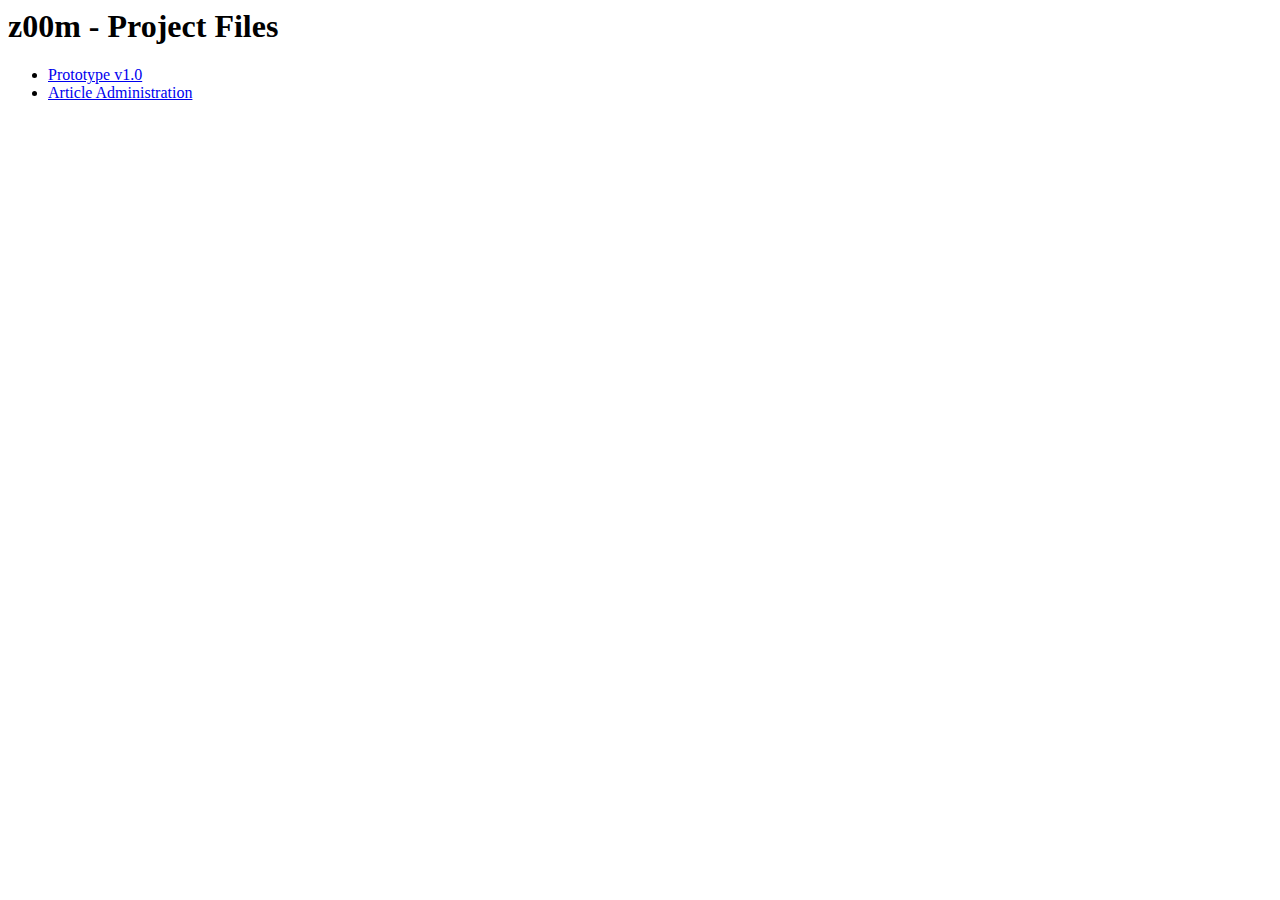
<file: src/index.html>
<html>
<head>
	<title>z00m</title>
</head>

<body>
	<h1>z00m - Project Files</h1>
	<ul>
		<li><a href="prototype.html">Prototype v1.0</a></li>
		<li><a href="server/articles.html">Article Administration</a></li>
	</ul>
</body>
</html>
</file>
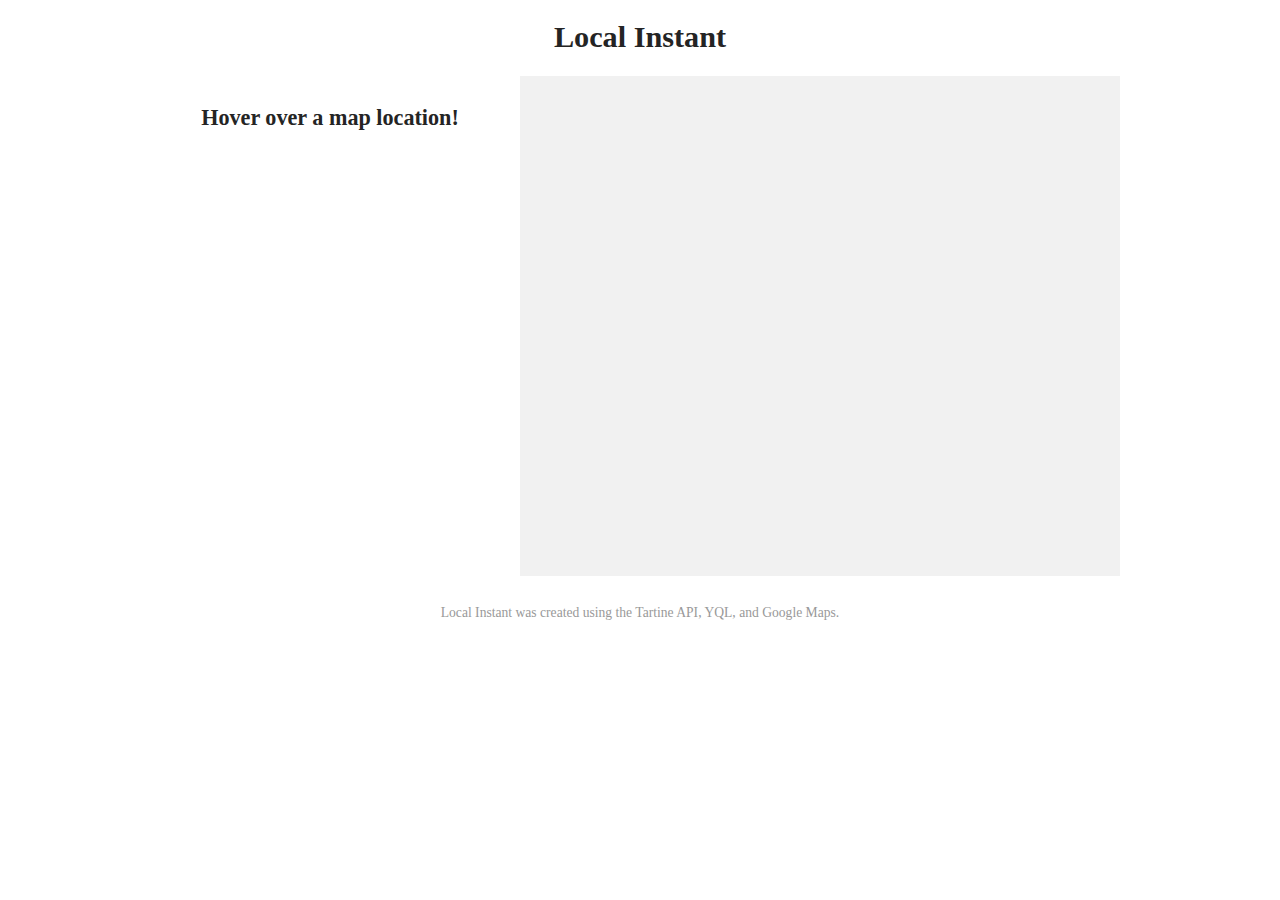
<file: src/res/local_instant/index.html>
<!DOCTYPE html>
<html lang="en">
<head>
    <title>Local Instant</title>
    <meta charset="utf-8" />
    <meta name="viewport" content="initial-scale=1.0, user-scalable=no" />
    <link rel="stylesheet" type="text/css" href="http://yui.yahooapis.com/combo?3.2.0/build/cssreset/reset-min.css&amp;3.2.0/build/cssfonts/fonts-min.css&amp;3.2.0/build/cssbase/base-context-min.css">
    <link rel="stylesheet" type="text/css" href="./css/instant.css" />
</head>
<body>
    <div id="header" class="yui3-cssbase">
        <h1>Local Instant</h1>
    </div>
    
    <div id="content">
        
        <div id="feed">
            <h2>Hover over a map location!</h2>
        </div>
        
        <div id="map"></div>
        
    </div>
    
    <div id="footer" class="yui3-yui3-cssbase">
        <p>Local Instant was created using the Tartine API, YQL, and Google Maps.</p>
    </div>
    
    <!-- textarea id="tmpl-marker" style="display: none;">
        <div class="content" onmouseover="Instant.showFeed('${zone.woeid}');">${zone.name}</div>
    </textarea -->
    
    <textarea id="tmpl-feed" style="display: none;">
        {macro renderDoc(doc)}
            <li>
                <a href="${doc|link}" title="${doc.title}" class="doc" target="_blank" data-latlng="${doc.ll}">
                    <h3>${doc.title}</h3>
                    <p class="desc">
                        <i>${doc.catid|category} -</i>
                        {if doc.description}
                            ${doc.description|truncate:100}
                        {else}
                            No description.
                        {/if}
                    </p>
                    {if doc.catid == '1000'}
                        <p class="date"><i>Starts ${doc.startdate|prettyDate}</i></p>
                    {elseif doc.publisher.date}
                        <p class="date"><i>Published ${doc.publisher.date|prettyDate}</i></p>
                    {/if}
                    <cite><i>${doc.publisher.name}</i></cite>
                </a>
            </li>
        {/macro}
        
        <ol id="feed-${zone.woeid}" class="feed">
            {for doc in docs}
                ${_tmpl.renderDoc(doc)}
            {/for}
        </ol>
    </textarea>
    
    <script type="text/javascript" src="http://yui.yahooapis.com/3.2.0/build/yui/yui-min.js"></script>
    <!-- script type="text/javascript" src="http://api.maps.yahoo.com/ajaxymap?v=3.8&amp;appid=XuWwwjDV34H5LeapHQN5IQjRF68HtvqnyoiZZmLids8kKtOefwjfxZHKf2o5kiY-"></script -->
    <script type="text/javascript" src="http://maps.google.com/maps/api/js?sensor=false"></script>
    <script type="text/javascript" src="http://l.yimg.com/d/combo?ls/build/d/modules/localsites-global_common-base/assets/js/1292491248/mini/ytrimpath.js"></script>
    <script type="text/javascript" src="./js/date-format.js"></script>
    <script type="text/javascript" src="./js/woemap.js"></script>
    <script type="text/javascript" src="./js/instant.js"></script>
</body>
</html>
</file>
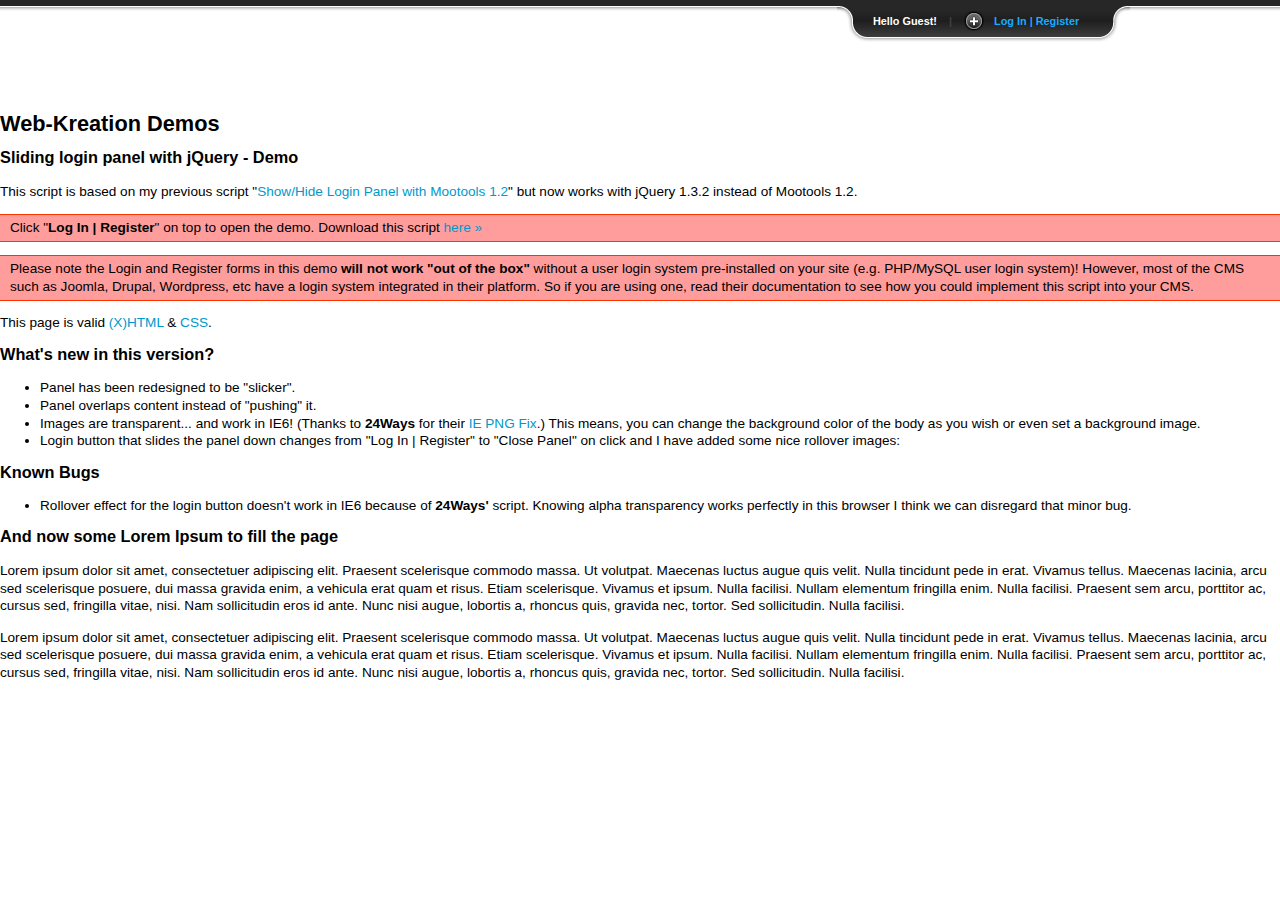
<file: src/res/login/index.html>
<!--
	Copyright 2009 Jeremie Tisseau
	"Sliding Login Panel with jQuery 1.3.2" is distributed under the GNU General Public License version 3:
	http://www.gnu.org/licenses/gpl-3.0.html
-->

<!DOCTYPE html PUBLIC "-//W3C//DTD XHTML 1.0 Transitional//EN"
    "http://www.w3.org/TR/xhtml1/DTD/xhtml1-transitional.dtd">

<html xmlns="http://www.w3.org/1999/xhtml" xml:lang="en" lang="en">

<head>
  	<title>Sliding Login Panel with jQuery 1.3.2</title>
  	<meta name="description" content="Demo of a Sliding Login Panel using jQuery 1.3.2" />
  	<meta name="keywords" content="jquery, sliding, toggle, slideUp, slideDown, login, login form, register" />
	<meta http-equiv="content-type" content="text/html; charset=utf-8" />	

	<!-- stylesheets -->
  	<link rel="stylesheet" href="css/style.css" type="text/css" media="screen" />
  	<link rel="stylesheet" href="css/slide.css" type="text/css" media="screen" />
	
  	<!-- PNG FIX for IE6 -->
  	<!-- http://24ways.org/2007/supersleight-transparent-png-in-ie6 -->
	<!--[if lte IE 6]>
		<script type="text/javascript" src="js/pngfix/supersleight-min.js"></script>
	<![endif]-->
	 
    <!-- jQuery - the core -->
	<script src="js/jquery-1.3.2.min.js" type="text/javascript"></script>
	<!-- Sliding effect -->
	<script src="js/slide.js" type="text/javascript"></script>

</head>

<body>
<!-- Panel -->
<div id="toppanel">
	<div id="panel">
		<div class="content clearfix">
			<div class="left">
				<h1>Welcome to Web-Kreation</h1>
				<h2>Sliding login panel Demo with jQuery</h2>		
				<p class="grey">You can put anything you want in this sliding panel: videos, audio, images, forms... The only limit is your imagination!</p>
				<h2>Download</h2>
				<p class="grey">To download this script go back to <a href="http://web-kreation.com/index.php/tutorials/nice-clean-sliding-login-panel-built-with-jquery" title="Download">article &raquo;</a></p>
			</div>
			<div class="left">
				<!-- Login Form -->
				<form class="clearfix" action="#" method="post">
					<h1>Member Login</h1>
					<label class="grey" for="log">Username:</label>
					<input class="field" type="text" name="log" id="log" value="" size="23" />
					<label class="grey" for="pwd">Password:</label>
					<input class="field" type="password" name="pwd" id="pwd" size="23" />
	            	<label><input name="rememberme" id="rememberme" type="checkbox" checked="checked" value="forever" /> &nbsp;Remember me</label>
        			<div class="clear"></div>
					<input type="submit" name="submit" value="Login" class="bt_login" />
					<a class="lost-pwd" href="#">Lost your password?</a>
				</form>
			</div>
			<div class="left right">			
				<!-- Register Form -->
				<form action="#" method="post">
					<h1>Not a member yet? Sign Up!</h1>				
					<label class="grey" for="signup">Username:</label>
					<input class="field" type="text" name="signup" id="signup" value="" size="23" />
					<label class="grey" for="email">Email:</label>
					<input class="field" type="text" name="email" id="email" size="23" />
					<label>A password will be e-mailed to you.</label>
					<input type="submit" name="submit" value="Register" class="bt_register" />
				</form>
			</div>
		</div>
</div> <!-- /login -->	

	<!-- The tab on top -->	
	<div class="tab">
		<ul class="login">
			<li class="left">&nbsp;</li>
			<li>Hello Guest!</li>
			<li class="sep">|</li>
			<li id="toggle">
				<a id="open" class="open" href="#">Log In | Register</a>
				<a id="close" style="display: none;" class="close" href="#">Close Panel</a>			
			</li>
			<li class="right">&nbsp;</li>
		</ul> 
	</div> <!-- / top -->
	
</div> <!--panel -->

    <div id="container">
		<div id="content" style="padding-top:100px;">
			<h1>Web-Kreation Demos</h1>
			<h2>Sliding login panel with jQuery - Demo</h2>	
			<p>This script is based on my previous script "<a href="http://web-kreation.com/demos/login_form_mootools_1.2/" title="">Show/Hide Login Panel with Mootools 1.2</a>" but now works with jQuery 1.3.2 instead of Mootools 1.2.</p>
			
			<p class="highlight">Click "<strong>Log In | Register</strong>" on top to open the demo. Download this script <a href="http://web-kreation.com/index.php/tutorials/nice-clean-sliding-login-panel-built-with-jquery" title="Download">here &raquo;</a></p>
				
			<p class="highlight">Please note the Login and Register forms in this demo <strong>will not work "out of the box"</strong> without a user login system pre-installed on your site (e.g. PHP/MySQL user login system)! However, most of the CMS such as Joomla, Drupal, Wordpress, etc have a login system integrated in their platform. So if you are using one, read their documentation to see how you could implement this script into your CMS.</p>
			
			<p>This page is valid <a href="http://validator.w3.org/check?uri=referer">(X)HTML</a> &amp; <a href="http://jigsaw.w3.org/css-validator/check/referer" target="blank" rel="nofollow" title="Valid HTML">CSS</a>.</p>		
			
			<h2>What's new in this version?</h2>
			<ul>
				<li>Panel has been redesigned to be "slicker".</li>
				<li>Panel overlaps content instead of "pushing" it.</li>
				<li>Images are transparent... and work in IE6! (Thanks to <b>24Ways</b> for their <a href="http://24ways.org/2007/supersleight-transparent-png-in-ie6" target="blank" rel="nofollow" title="Transparent PNGs in Internet Explorer 6">IE PNG Fix</a>.) This means, you can change the background color of the body as you wish or even set a background image.</li>
				<li>Login button that slides the panel down changes from "Log In | Register" to "Close Panel" on click and I have added some nice rollover images:</li>
			</ul>
			
			<h2>Known Bugs</h2>
			<ul>
				<li>Rollover effect for the login button doesn't work in IE6 because of <b>24Ways'</b> script. Knowing alpha transparency works perfectly in this browser I think we can disregard that minor bug. </li>
			</ul>
				
			
			<h2>And now some Lorem Ipsum to fill the page</h2>
			
			<p> Lorem ipsum dolor sit amet, consectetuer adipiscing elit. Praesent scelerisque commodo massa. Ut volutpat. Maecenas luctus augue quis velit. Nulla tincidunt pede in erat. Vivamus tellus. Maecenas lacinia, arcu sed scelerisque posuere, dui massa gravida enim, a vehicula erat quam et risus. Etiam scelerisque. Vivamus et ipsum. Nulla facilisi. Nullam elementum fringilla enim. Nulla facilisi. Praesent sem arcu, porttitor ac, cursus sed, fringilla vitae, nisi. Nam sollicitudin eros id ante. Nunc nisi augue, lobortis a, rhoncus quis, gravida nec, tortor. Sed sollicitudin. Nulla facilisi.</p>
			
			<p> Lorem ipsum dolor sit amet, consectetuer adipiscing elit. Praesent scelerisque commodo massa. Ut volutpat. Maecenas luctus augue quis velit. Nulla tincidunt pede in erat. Vivamus tellus. Maecenas lacinia, arcu sed scelerisque posuere, dui massa gravida enim, a vehicula erat quam et risus. Etiam scelerisque. Vivamus et ipsum. Nulla facilisi. Nullam elementum fringilla enim. Nulla facilisi. Praesent sem arcu, porttitor ac, cursus sed, fringilla vitae, nisi. Nam sollicitudin eros id ante. Nunc nisi augue, lobortis a, rhoncus quis, gravida nec, tortor. Sed sollicitudin. Nulla facilisi.</p>
		</div><!-- / content -->		
	</div><!-- / container -->
</body>
</html>
</file>
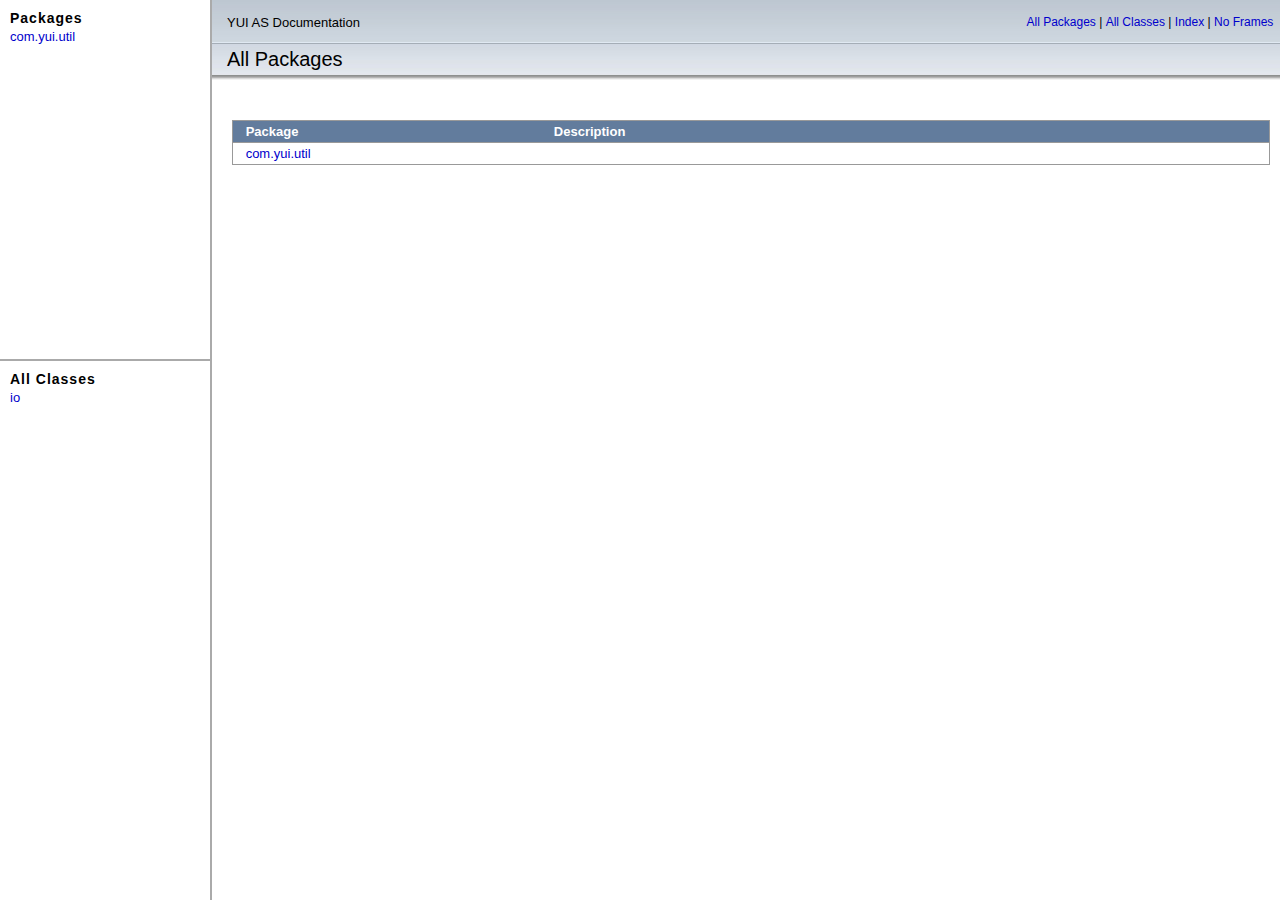
<file: src/yui/as-api/index.html>
<!DOCTYPE HTML PUBLIC "-//W3C//DTD HTML 4.01 Frameset//EN" "http://www.w3.org/TR/html4/frameset.dtd">
<html>

<head>
<META http-equiv="Content-Type" content="text/html; charset=ASCII">
    
<title>Adobe Flex 2 Language Reference</title>
    
<script language="javascript" type="text/javascript">
    	<!--
        window.onload=function(){
            var d=document.location.search;
			var args=d.substring(d.lastIndexOf('?')+1,d.length);
			var classFrameContent=args;
			var classListFrameContent='';
			if (args.indexOf('&') != -1) {
				classFrameContent = args.substring(0,args.indexOf('&'));
				classListFrameContent = args.substring(args.indexOf('&')+1,args.length);
			}
            if(classFrameContent!='')
            	top.frames['classFrame'].document.location.href=classFrameContent;
			if(classListFrameContent!='')
				top.frames['packageFrame'].frames['classListFrame'].document.location.href=classListFrameContent;
        }
        -->
    
</script>

</head>

<frameset cols="210,*" border="2" bordercolor="#AAAAAA" framespacing="0">
       
<frame src="package-frame.html" name="packageFrame" scrolling="no">
       
<frameset rows="80,*" border="0" bordercolor="#AAAAAA">
       		
<frame src="title-bar.html" name="titlebar" scrolling="no" frameborder="0">
       		
<frame src="package-summary.html" name="classFrame" frameborder="0">
    	
</frameset>
    
<noframes>
	
<body>
        
<h2>Frame Alert</h2>
        
<p>
        This document is designed to be viewed using the frames feature. If you see this message, you are using a non-frame-capable web client.
        <br>
        Link to <a href="package-summary.html">Non-frame version.</a>
        
</p>
        
</body>
    
</noframes>

</frameset>
<!-- -->

</html>
</file>
<file: src/res/local_instant/css/instant.css>
body {
    margin: auto;
    width: 960px;
}
body, a {
    color: #242424;
}
#header h1 {
    text-align: center;
    font-size: 189%;
}
#content {
    height: 500px;
}
#map {
    float: right;
    width: 600px;
    height: 100%;
    margin: 0 auto;
    background: #F1F1F1;
}
/*
#map .marker {
    white-space: nowrap;
    padding: 0.25em 0.5em 0.2em;
    font-weight: bold;
}
*/
#feed {
    float: left;
    width: 340px;
    height: 100%;
    overflow-y: auto;
    padding-right: 20px;
}
#feed h2 {
    font-size: 138.5%;
    text-align: center;
    font-weight: bold;
    padding: 0.5em;
}
#feed .doc {
    text-decoration: none;
    display: block;
    border: 1px solid #ccc;
    border-radius: 3px;
    -moz-border-radius: 3px;
    -webkit-border-radius: 3px;
    padding: 0.4em 0.6em 0.3em;
    margin-bottom: 0.5em;
}
#feed .doc:hover {
    border-color: #333;
    cursor: pointer;
}
#feed .doc h3 {
    font-weight: bold;
}
#feed .doc .desc {
    white-space: nowrap;
    overflow-x: hidden;
}
#feed .doc i {
    font-style: normal;
    font-size: 85%;
    color: #666;
}
#feed .doc .date {
    float: right;
}
#footer {
    clear: both;
    padding: 1em;
}
#footer p {
    font-size: 85%;
    color: #999;
    text-align: center;
}
</file>
<file: src/res/login/css/style.css>
/*
Name: Sliding Login Panel with jQuery 1.3.2
Author: Jeremie Tisseau
Author URI: http://web-kreation.com/
Script URI: http://web-kreation.com/index.php/tutorials/nice-clean-sliding-login-panel-built-with-jquery/
Date: March 26, 2009
Version: 1.0

	Copyright 2009 Jeremie Tisseau
	"Sliding Login Panel with jQuery 1.3.2" is distributed under the GNU General Public License version 3:
	http://www.gnu.org/licenses/gpl-3.0.html

*/       

html, body {border: 0; margin: 0; padding: 0;}

body {
  	font: 85%/0.9 arial, helvetica, sans-serif;
  	line-height: 130%;
  	width: 100%;
  	min-width: 970px;
  	color: black;
}

a {
	color: #0099CC;
	text-decoration: none;
}

a:hover {
	color: #00CCFF;
}

a img {
  border: none;/*remove border for linked images*/
}

h1 {
	font-size: 1.6em;
	height: 20px;
	padding-top: 0;
}

h2{
	font-size: 1.2em;
	height: 20px;
	padding-top: 0;
}

.highlight {background-color:#FF9D9D;border-bottom:#F30 1px solid;border-top:#F30 1px solid;padding: 4px 10px}

/***** Main Layout ****/
/*
#container {
  	width: 100%;
  	height: 100%;
  	text-align: center;
}
*/
/*
#content {
  	width: 740px;
  	margin: 0 auto;// center the page in Firefox 
  	text-align: left;
	padding: 20px;
	padding-top:20px;
}
*/
</file>
<file: src/res/login/css/slide.css>
/*
Name: Sliding Login Panel with jQuery 1.3.2
Author: Jeremie Tisseau
Author URI: http://web-kreation.com/
Date: March 26, 2009
Version: 1.0

	Copyright 2009 Jeremie Tisseau
	"Sliding Login Panel with jQuery 1.3.2" is distributed under the GNU General Public License version 3:
	http://www.gnu.org/licenses/gpl-3.0.html
*/

/***** clearfix *****/
.clear {clear: both;height: 0;line-height: 0;}
.clearfix:after {content: ".";display: block;height: 0;clear: both;visibility: hidden;}
.clearfix {display: inline-block;}
/* Hides from IE-mac \*/
* html .clearfix {height: 1%;}
.clearfix {display: block;}
/* End hide from IE-mac */
.clearfix {height: 1%;}
.clearfix {display: block;}

/* Panel Tab/button */
.tab {
  	background: url(../images/tab_b.png) repeat-x 0 0;
	height: 42px;
	position: relative;
    top: 0;
    z-index: 999;
}

.tab ul.login {
	display: block;
	position: relative;
  	float: right;
  	clear: right;
  	height: 42px;
	width: auto;
  	font-weight: bold;
	line-height: 42px;
	margin: 0;
	right: 150px;
  	color: white;
  	font-size: 80%;
	text-align: center;
}

.tab ul.login li.left {
  	background: url(../images/tab_l.png) no-repeat left 0;
  	height: 42px;
	width: 30px;
	padding: 0;
	margin: 0;
  	display: block;
	float: left;
}

.tab ul.login li.right {
  	background: url(../images/tab_r.png) no-repeat left 0;
  	height: 42px;
	width: 30px;
	padding: 0;
	margin: 0;
  	display: block;
	float: left;
}

.tab ul.login li {
 	text-align: left;
  	padding: 0 6px;
	display: block;
	float: left;
	height: 42px;
  	background: url(../images/tab_m.png) repeat-x 0 0;
}

.tab ul.login li a {
	color: #15ADFF;
}

.tab ul.login li a:hover {
	color: white;
}

.tab .sep {color:#414141}

.tab a.open, .tab a.close {
	height: 20px;
	line-height: 20px !important;
	padding-left: 30px !important;
	cursor: pointer;
	display: block;
	width: 100px;
	position: relative;
	top: 11px;
}

.tab a.open {background: url(../images/bt_open.png) no-repeat left 0;}
.tab a.close {background: url(../images/bt_close.png) no-repeat left 0;}
.tab a:hover.open {background: url(../images/bt_open.png) no-repeat left -19px;}
.tab a:hover.close {background: url(../images/bt_close.png) no-repeat left -19px;}

/* sliding panel */
#toppanel {
    position: absolute;   /*Panel will overlap  content */
    /*position: relative;*/   /*Panel will "push" the content down */
    top: 0;
    width: 100%;
    z-index: 999;
    text-align: center;
    margin-left: auto;
    margin-right: auto;
}

#panel {
	width: 100%;
	height: 270px;
	color: #999999;
	background: #272727;
	overflow: hidden;
	position: relative;
	z-index: 3;
	display: none;
}

#panel h1 {
	font-size: 1.6em;
	padding: 5px 0 10px;
	margin: 0;
	color: white;
}

#panel h2{
	font-size: 1.2em;
	padding: 10px 0 5px;
	margin: 0;
	color: white;
}

#panel p {
	margin: 5px 0;
	padding: 0;
}

#panel a {
	text-decoration: none;
	color: #15ADFF;
}

#panel a:hover {
	color: white;
}

#panel a-lost-pwd {
	display: block;
	float: left;
}

#panel .content {
	width: 960px;
	margin: 0 auto;
	padding-top: 15px;
	text-align: left;
	font-size: 0.85em;
}

#panel .content .left {
	width: 280px;
	float: left;
	padding: 0 15px;
	border-left: 1px solid #333;
}

#panel .content .right {
	border-right: 1px solid #333;
}

#panel .content form {
	margin: 0 0 10px 0;
}

#panel .content label {
	float: left;
	padding-top: 8px;
	clear: both;
	width: 280px;
	display: block;
}

#panel .content input.field {
	border: 1px #1A1A1A solid;
	background: #414141;
	margin-right: 5px;
	margin-top: 4px;
	width: 200px;
	color: white;
	height: 16px;
}

#panel .content input:focus.field {
	background: #545454;
}

/* BUTTONS */
/* Login and Register buttons */
#panel .content input.bt_login,
#panel .content input.bt_register {
	display: block;
	float: left;
	clear: left;
	height: 24px;
	text-align: center;
	cursor: pointer;
	border: none;
	font-weight: bold;
	margin: 10px 0;
}

#panel .content input.bt_login {
	width: 74px;
	background: transparent url(../images/bt_login.png) no-repeat 0 0;
}

#panel .content input.bt_register {
	width: 94px;
	color: white;
	background: transparent url(../images/bt_register.png) no-repeat 0 0;
}

#panel .lost-pwd {
	display: block;
	float:left;
	clear: right;
	padding: 15px 5px 0;
	font-size: 0.95em;
	text-decoration: underline;
}
</file>
